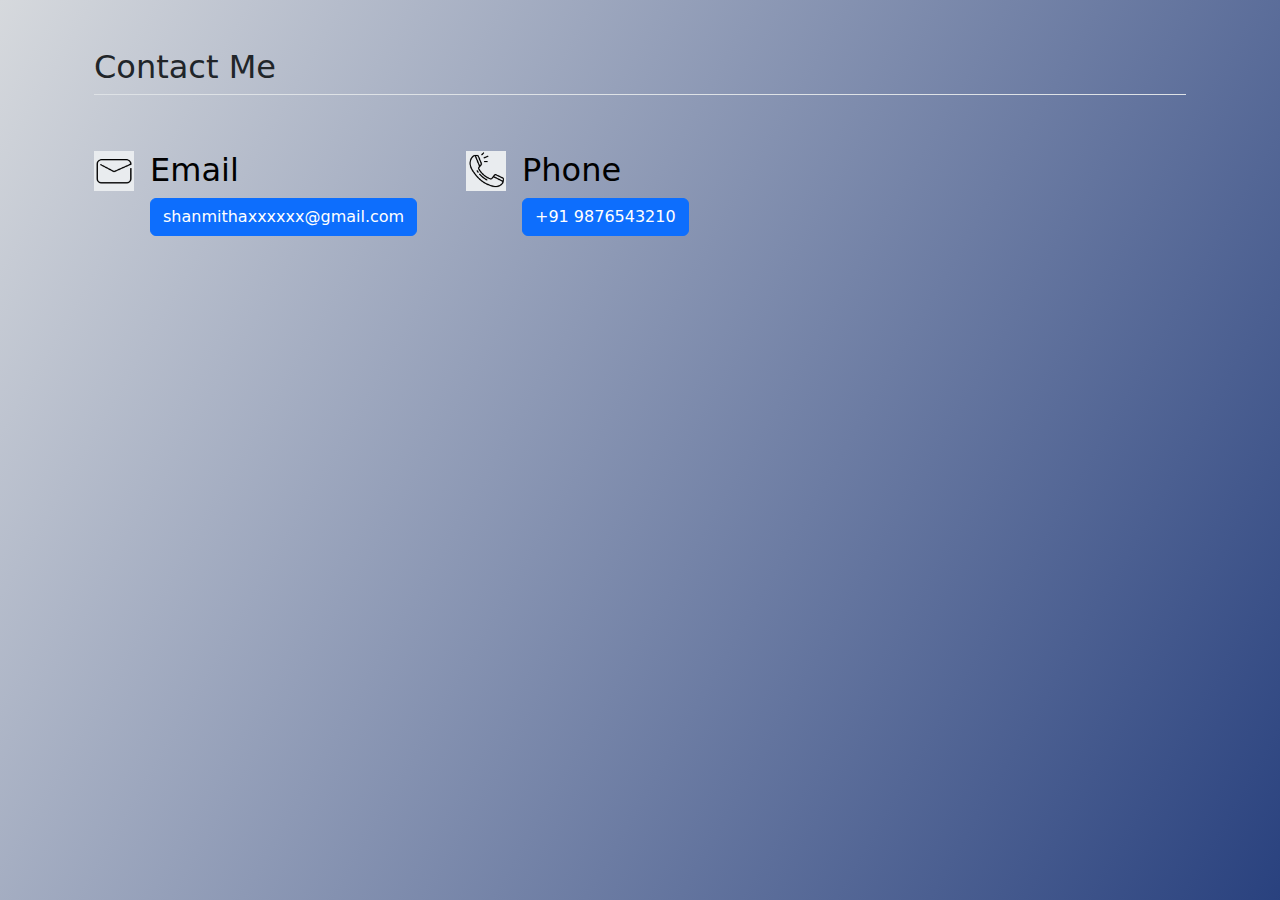
<file: contact.html>
<!DOCTYPE html>
<html lang="en">
<head>
    <meta charset="UTF-8">
    <meta name="viewport" content="width=device-width, initial-scale=1.0">
    <title>Contact Me</title>
    <link href="https://cdn.jsdelivr.net/npm/bootstrap@5.3.3/dist/css/bootstrap.min.css" rel="stylesheet" integrity="sha384-QWTKZyjpPEjISv5WaRU9OFeRpok6YctnYmDr5pNlyT2bRjXh0JMhjY6hW+ALEwIH" crossorigin="anonymous">
    <link rel="stylesheet" href="./constyle.css"/>
</head>
<body>
    <div id="container">
    <div class="container px-4 py-5" id="hanging-icons">
        <h2 class="pb-2 border-bottom">Contact Me</h2>
        <div class="row g-4 py-5 row-cols-1 row-cols-lg-3">
          <div class="col d-flex align-items-start">
            <div class="icon-square text-body-emphasis bg-body-secondary d-inline-flex align-items-center justify-content-center fs-4 flex-shrink-0 me-3">
                <img width="40" height="40" src="[data-uri]">
            </div>
            <div>
              <h3 class="fs-2 text-body-emphasis">Email</h3>
              
              <a href="#" class="btn btn-primary">
                shanmithaxxxxxx@gmail.com
              </a>
            </div>
          </div>
          <div class="col d-flex align-items-start">
            <div class="icon-square text-body-emphasis bg-body-secondary d-inline-flex align-items-center justify-content-center fs-4 flex-shrink-0 me-3">
              <img width="40" height="40"src="[data-uri]">
            </div>
            <div>
              <h3 class="fs-2 text-body-emphasis">Phone </h3>
              <a href="#" class="btn btn-primary">
                +91 9876543210
              </a>
            </div>
          </div>
      </div>
    </div>
      <script src="https://cdn.jsdelivr.net/npm/bootstrap@5.3.3/dist/js/bootstrap.bundle.min.js" integrity="sha384-YvpcrYf0tY3lHB60NNkmXc5s9fDVZLESaAA55NDzOxhy9GkcIdslK1eN7N6jIeHz" crossorigin="anonymous"></script>
</body>
</html>
</file>
<file: constyle.css>
body{
    background: linear-gradient(300deg, #260447, #021f69, #d6d9dd);
    background-size: 300% 300%;
    animation: gradient-animation 18s ease infinite;
  }
</file>
